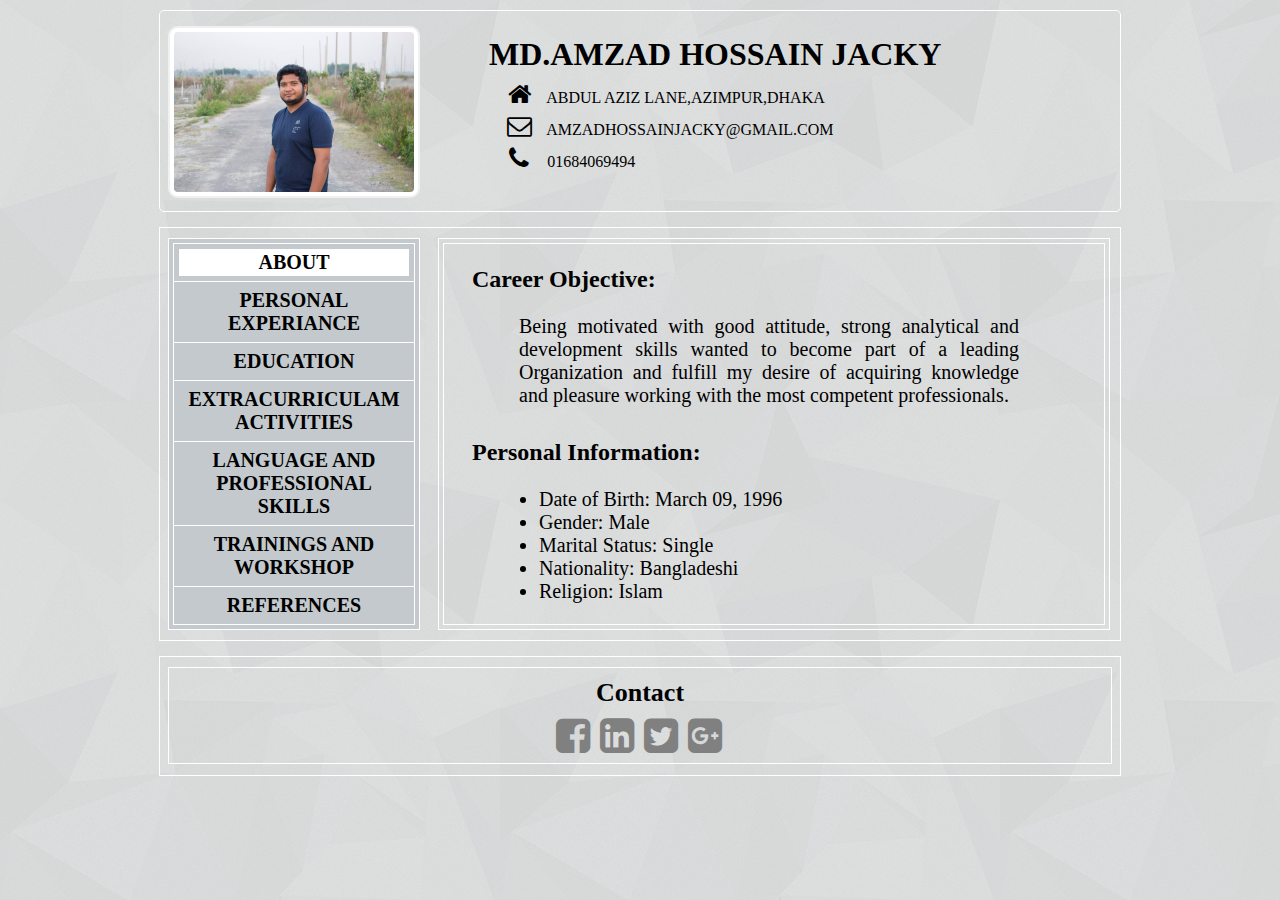
<file: index.html>
<!DOCTYPE html>
<html>
               
    <head> <!-- head part -->
        
        <title> JACKY'S RESUME </title>
        <link rel="stylesheet" href="Style.css">
        <link rel="stylesheet" href="font/css/font-awesome.css">
    
    </head>
    
       
    <body>  <!-- Body part -->
        
        <div class="headsection template clear"> <!-- Head -->
                <img src="images/Jacky.jpg"/> <!-- image contain -->
                <div class="head clear">
                    <a href="#">  <h1> MD.AMZAD HOSSAIN JACKY </h1> </a>
                    <a href="#"> <i class="fa fa-home fa-fw" aria-hidden="true"></i> &nbsp; ABDUL AZIZ LANE,AZIMPUR,DHAKA <br /></a>
                    <a href="#"> <i class="fa fa-envelope-o fa-fw" aria-hidden="true"></i> &nbsp; AMZADHOSSAINJACKY@GMAIL.COM <br ></a>
                    <a href="#"> <i class="fa fa-phone fa-fw" aria-hidden="true"> </i> &nbsp; 01684069494 </a>
               </div>    
        </div>
        
        <div class="contentsection template clear"> <!-- content -->
            
            <div class="navigationsection clear "> <!-- Navigation -->
                <div class="nav "> <!-- Navigation item -->
                    <ul>
                        <li><a  id="active" href="index.html"> About  </a></li>
                        <li><a href="Personal%20Experiance.html"> Personal Experiance </a></li>
                        <li><a href="Education.html"> Education </a>
                            <ul>
                                <li> <a href="#"> Bsc </a></li>
                                <li> <a href="#"> Hsc </a></li>
                                <li> <a href="#"> Ssc </a></li>
                            </ul>
                        </li>
                        <li><a href="Extracurriculam%20Activities.html"> Extracurriculam Activities </a></li>
                        <li><a href="Language%20and%20Professional%20Skills.html"> Language and Professional Skills </a></li> 
                        <li><a href="Trainings%20and%20Workshop.html"> Trainings and Workshop </a></li>  
                        <li><a href="References.html"> References </a></li>  
                    </ul>
                </div>
            </div>
        
            <div class="rightsection clear"> <!-- contentright -->
                <div class="right clear">
                    <div>
                        <h2> Career Objective: </h2>  
                        <p>Being motivated with good attitude, strong analytical and development skills wanted 
                            to become part of a leading Organization and fulfill my desire of acquiring
                            knowledge and pleasure working with the most competent professionals. </p>
                        <h2> Personal Information:  </h2>
                        <ul>
                            <li>  Date of Birth:    March 09, 1996 </li>
                            <li>  Gender:        	Male  </li>
                            <li>  Marital Status:   Single </li>
                            <li>  Nationality:     	Bangladeshi </li>
                            <li>  Religion:   	    Islam  </li>
                        </ul>
                        
                    </div>
                
                </div>
        
            </div>
        
        </div>
        
        
        <div class="footersection template clear"> <!-- footer -->
            <div class="foot clear">
                <h2> Contact </h2>
                <ul>
                    <li> <a href="#"><i class="fa fa-facebook-square" aria-hidden="true"></i></a> </li>
                    <li> <a href="#"><i class="fa fa-linkedin-square" aria-hidden="true"></i></a> </li>
                    <li> <a href="#"><i class="fa fa-twitter-square" aria-hidden="true"></i></a> </li>
                    <li> <a href="#"><i class="fa fa-google-plus-square" aria-hidden="true"></i></a> </li>
                </ul>
            </div>
        
        </div>
        
            
    </body>

</html>
</file>
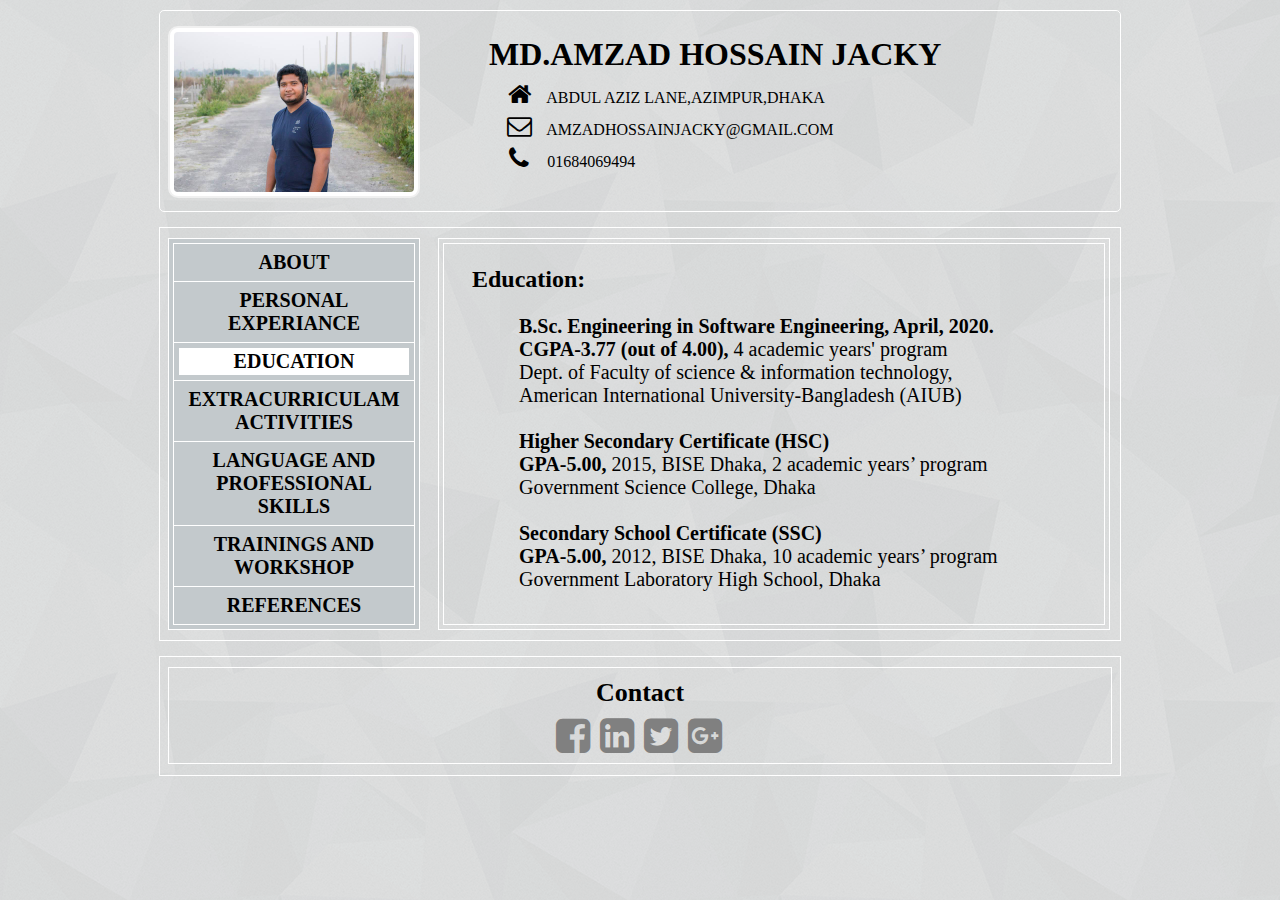
<file: Education.html>
<!DOCTYPE html>
<html>
               
    <head> <!-- head part -->
        
        <title> JACKY'S RESUME </title>
        <link rel="stylesheet" href="Style.css">
        <link rel="stylesheet" href="font/css/font-awesome.css">
    
    </head>
    
       
    <body>  <!-- Body part -->
        
        <div class="headsection template clear"> <!-- Head -->
                <img src="images/Jacky.jpg"/> <!-- image contain -->
                <div class="head clear">
                    <a href="#">  <h1> MD.AMZAD HOSSAIN JACKY </h1> </a>
                    <a href="#"> <i class="fa fa-home fa-fw" aria-hidden="true"></i> &nbsp; ABDUL AZIZ LANE,AZIMPUR,DHAKA <br /></a>
                    <a href="#"> <i class="fa fa-envelope-o fa-fw" aria-hidden="true"></i> &nbsp; AMZADHOSSAINJACKY@GMAIL.COM <br ></a>
                    <a href="#"> <i class="fa fa-phone fa-fw" aria-hidden="true"> </i> &nbsp; 01684069494 </a>
               </div>    
        </div>
        
        <div class="contentsection template clear"> <!-- content -->
            
                 <div class="navigationsection clear "> <!-- Navigation -->
                <div class="nav "> <!-- Navigation item -->
                    <ul>
                        <li><a href="index.html"> About  </a></li>
                        <li><a href="Personal%20Experiance.html"> Personal Experiance </a></li>
                        <li><a id="active" href="Education.html"> Education </a>
                            <ul>
                                <li> <a href="#"> Bsc </a></li>
                                <li> <a href="#"> Hsc </a></li>
                                <li> <a href="#"> Ssc </a></li>
                            </ul>
                        </li>
                        <li><a href="Extracurriculam%20Activities.html"> Extracurriculam Activities </a></li>
                        <li><a href="Language%20and%20Professional%20Skills.html"> Language and Professional Skills </a></li> 
                        <li><a href="Trainings%20and%20Workshop.html"> Trainings and Workshop </a></li>  
                        <li><a href="References.html"> References </a></li>  
                    </ul>
                </div>
            </div>
        
            <div class="rightsection clear"> <!-- contentleft -->
                <div class="right clear">
                    <div>
                        <h2> Education: </h2>  
                        <p> <b>B.Sc. Engineering in Software Engineering, April, 2020.<br />
                            CGPA-3.77 (out of 4.00),</b> 4 academic years' program     <br />
                            Dept. of Faculty of science & information technology,  <br />
                            American International University-Bangladesh (AIUB)    <br />
                            <br />
                            <b> Higher Secondary Certificate (HSC)                <br />
                            GPA-5.00,</b> 2015, BISE Dhaka, 2 academic years’ program <br />
                            Government Science College, Dhaka   <br />
                            <br />
                            <b>Secondary School Certificate (SSC)  <br />
                            GPA-5.00,</b> 2012, BISE Dhaka, 10 academic years’ program <br />
                            Government Laboratory High School, Dhaka <br />
                        </p>
                        
                        
                    </div>
                
                </div>
        
            </div>
        
        </div>
        
        
        <div class="footersection template clear"> <!-- footer -->
            <div class="foot clear">
                <h2> Contact </h2>
                <ul>
                    <li> <a href="#"><i class="fa fa-facebook-square" aria-hidden="true"></i></a> </li>
                    <li> <a href="#"><i class="fa fa-linkedin-square" aria-hidden="true"></i></a> </li>
                    <li> <a href="#"><i class="fa fa-twitter-square" aria-hidden="true"></i></a> </li>
                    <li> <a href="#"><i class="fa fa-google-plus-square" aria-hidden="true"></i></a> </li>
                </ul>
            </div>
        
        </div>
        
            
    </body>

</html>
</file>
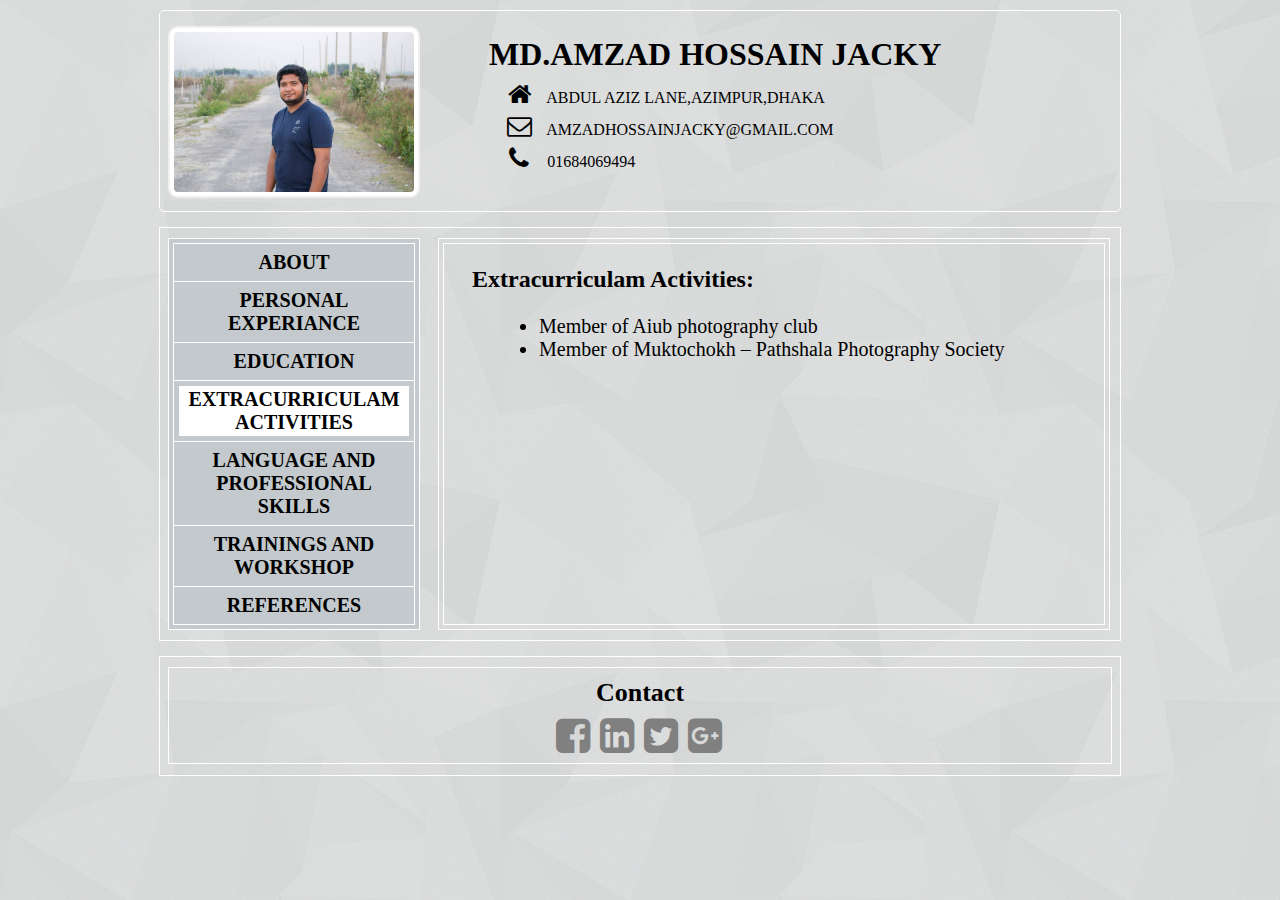
<file: Extracurriculam Activities.html>
<!DOCTYPE html>
<html>
               
    <head> <!-- head part -->
        
        <title> JACKY'S RESUME </title>
        <link rel="stylesheet" href="Style.css">
        <link rel="stylesheet" href="font/css/font-awesome.css">
    
    </head>
    
       
    <body>  <!-- Body part -->
        
        <div class="headsection template clear"> <!-- Head -->
                <img src="images/Jacky.jpg"/> <!-- image contain -->
                <div class="head clear">
                    <a href="#">  <h1> MD.AMZAD HOSSAIN JACKY </h1> </a>
                    <a href="#"> <i class="fa fa-home fa-fw" aria-hidden="true"></i> &nbsp; ABDUL AZIZ LANE,AZIMPUR,DHAKA <br /></a>
                    <a href="#"> <i class="fa fa-envelope-o fa-fw" aria-hidden="true"></i> &nbsp; AMZADHOSSAINJACKY@GMAIL.COM <br ></a>
                    <a href="#"> <i class="fa fa-phone fa-fw" aria-hidden="true"> </i> &nbsp; 01684069494 </a>
               </div>    
        </div>
        
        <div class="contentsection template clear"> <!-- content -->
            
                <div class="navigationsection clear "> <!-- Navigation -->
                <div class="nav "> <!-- Navigation item -->
                    <ul>
                        <li><a href="index.html"> About  </a></li>
                        <li><a href="Personal%20Experiance.html"> Personal Experiance </a></li>
                        <li><a href="Education.html"> Education </a>
                            <ul>
                                <li> <a href="#"> Bsc </a></li>
                                <li> <a href="#"> Hsc </a></li>
                                <li> <a href="#"> Ssc </a></li>
                            </ul>
                        </li>
                        <li><a id="active" href="Extracurriculam%20Activities.html"> Extracurriculam Activities </a></li>
                        <li><a href="Language%20and%20Professional%20Skills.html"> Language and Professional Skills </a></li> 
                        <li><a href="Trainings%20and%20Workshop.html"> Trainings and Workshop </a></li>  
                        <li><a href="References.html"> References </a></li>  
                    </ul>
                </div>
            </div>
        
            <div class="rightsection clear"> <!-- contentleft -->
                <div class="right clear">
                    <div>
                        <h2> Extracurriculam Activities: </h2>  
                        <ul>
                            <li> Member of Aiub photography club </li>
                            <li> Member of Muktochokh – Pathshala Photography Society  </li>
                        </ul>
                        
                    </div>
                
                </div>
        
            </div>
        
        </div>
        
        
        <div class="footersection template clear"> <!-- footer -->
            <div class="foot clear">
                <h2> Contact </h2>
                <ul>
                    <li> <a href="#"><i class="fa fa-facebook-square" aria-hidden="true"></i></a> </li>
                    <li> <a href="#"><i class="fa fa-linkedin-square" aria-hidden="true"></i></a> </li>
                    <li> <a href="#"><i class="fa fa-twitter-square" aria-hidden="true"></i></a> </li>
                    <li> <a href="#"><i class="fa fa-google-plus-square" aria-hidden="true"></i></a> </li>
                </ul>
            </div>
        
        </div>
        
            
    </body>

</html>
</file>
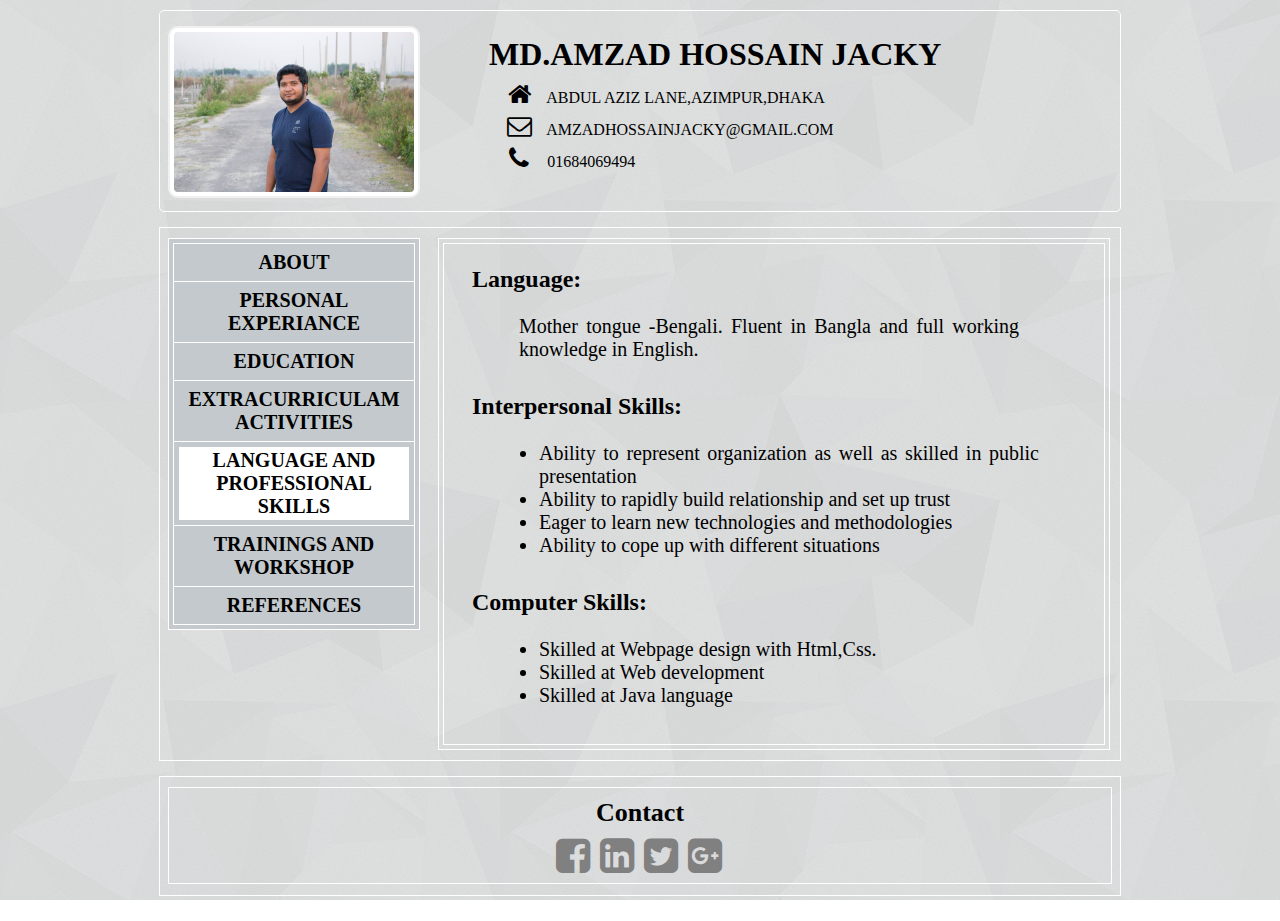
<file: Language and Professional Skills.html>
<!DOCTYPE html>
<html>
               
    <head> <!-- head part -->
        
        <title> JACKY'S RESUME </title>
        <link rel="stylesheet" href="Style.css">
        <link rel="stylesheet" href="font/css/font-awesome.css">
    
    </head>
    
       
    <body>  <!-- Body part -->
        
        <div class="headsection template clear"> <!-- Head -->
                <img src="images/Jacky.jpg"/> <!-- image contain -->
                <div class="head clear">
                    <a href="#">  <h1> MD.AMZAD HOSSAIN JACKY </h1> </a>
                    <a href="#"> <i class="fa fa-home fa-fw" aria-hidden="true"></i> &nbsp; ABDUL AZIZ LANE,AZIMPUR,DHAKA <br /></a>
                    <a href="#"> <i class="fa fa-envelope-o fa-fw" aria-hidden="true"></i> &nbsp; AMZADHOSSAINJACKY@GMAIL.COM <br ></a>
                    <a href="#"> <i class="fa fa-phone fa-fw" aria-hidden="true"> </i> &nbsp; 01684069494 </a>
               </div>    
        </div>
        
        <div class="contentsection template clear"> <!-- content -->
            
            <div class="navigationsection clear "> <!-- Navigation -->
                <div class="nav "> <!-- Navigation item -->
                    <ul>
                        <li><a href="index.html"> About  </a></li>
                        <li><a href="Personal%20Experiance.html"> Personal Experiance </a></li>
                        <li><a href="Education.html"> Education </a>
                            <ul>
                                <li> <a href="#"> Bsc </a></li>
                                <li> <a href="#"> Hsc </a></li>
                                <li> <a href="#"> Ssc </a></li>
                            </ul>
                        </li>
                        <li><a href="Extracurriculam%20Activities.html"> Extracurriculam Activities </a></li>
                        <li><a id="active" href="Language%20and%20Professional%20Skills.html"> Language and Professional Skills </a></li> 
                        <li><a href="Trainings%20and%20Workshop.html"> Trainings and Workshop </a></li>  
                        <li><a href="References.html"> References </a></li>  
                    </ul>
                </div>
            </div>
        
            <div class="rightsection clear"> <!-- contentleft -->
                <div class="heightincreasing2 right clear">
                    <div>
                        <h2> Language: </h2>  
                        <p>  Mother tongue -Bengali. Fluent in Bangla and full working knowledge in English.</p>
                        <h2> Interpersonal Skills:  </h2>
                        <ul>
                            <li>  Ability to represent organization as well as skilled in public presentation </li>
                            <li>  Ability to rapidly build relationship and set up trust  </li>
                            <li>  Eager to learn new technologies and methodologies  </li>
                            <li>  Ability to cope up with different situations </li>
                        </ul>
                        <h2> Computer Skills: </h2>
                        <ul>
                            <li>  Skilled at Webpage design with Html,Css. </li>
                            <li>  Skilled at Web development  </li>
                            <li>  Skilled at Java language </li>
                        </ul>
                        
                    </div>
                
                </div>
        
            </div>
        
        </div>
        
        
        <div class="footersection template clear"> <!-- footer -->
            <div class="foot clear">
                <h2> Contact </h2>
                <ul>
                    <li> <a href="#"><i class="fa fa-facebook-square" aria-hidden="true"></i></a> </li>
                    <li> <a href="#"><i class="fa fa-linkedin-square" aria-hidden="true"></i></a> </li>
                    <li> <a href="#"><i class="fa fa-twitter-square" aria-hidden="true"></i></a> </li>
                    <li> <a href="#"><i class="fa fa-google-plus-square" aria-hidden="true"></i></a> </li>
                </ul>
            </div>
        
        </div>
        
            
    </body>

</html>
</file>
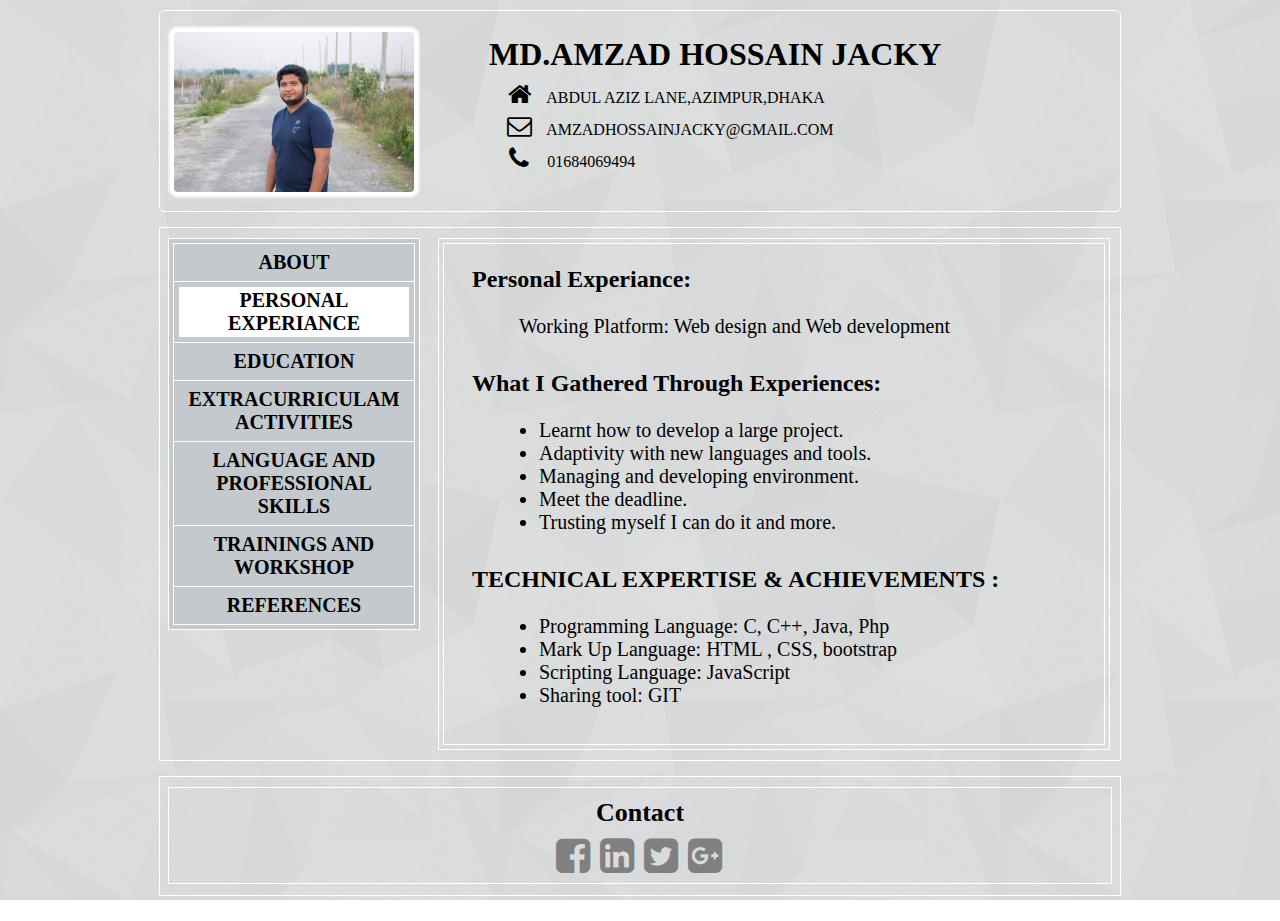
<file: Personal Experiance.html>
<!DOCTYPE html>
<html>
               
    <head> <!-- head part -->
        
        <title> JACKY'S RESUME </title>
        <link rel="stylesheet" href="Style.css">
        <link rel="stylesheet" href="font/css/font-awesome.css">
    
    </head>
    
       
    <body>  <!-- Body part -->
        
        <div class="headsection template clear"> <!-- Head -->
                <img src="images/Jacky.jpg"/> <!-- image contain -->
                <div class="head clear">
                    <a href="#">  <h1> MD.AMZAD HOSSAIN JACKY </h1> </a>
                    <a href="#"> <i class="fa fa-home fa-fw" aria-hidden="true"></i> &nbsp; ABDUL AZIZ LANE,AZIMPUR,DHAKA <br /></a>
                    <a href="#"> <i class="fa fa-envelope-o fa-fw" aria-hidden="true"></i> &nbsp; AMZADHOSSAINJACKY@GMAIL.COM <br ></a>
                    <a href="#"> <i class="fa fa-phone fa-fw" aria-hidden="true"> </i> &nbsp; 01684069494 </a>
               </div>    
        </div>
        
        <div class="contentsection template clear"> <!-- content -->
            
              <div class="navigationsection clear "> <!-- Navigation -->
                <div class="nav "> <!-- Navigation item -->
                    <ul>
                        <li><a href="index.html"> About  </a></li>
                        <li><a id="active" href="Personal%20Experiance.html"> Personal Experiance </a></li>
                        <li><a href="Education.html"> Education </a>
                            <ul>
                                <li> <a href="#"> Bsc </a></li>
                                <li> <a href="#"> Hsc </a></li>
                                <li> <a href="#"> Ssc </a></li>
                            </ul>
                        </li>
                        <li><a href="Extracurriculam%20Activities.html"> Extracurriculam Activities </a></li>
                        <li><a href="Language%20and%20Professional%20Skills.html"> Language and Professional Skills </a></li> 
                        <li><a href="Trainings%20and%20Workshop.html"> Trainings and Workshop </a></li>  
                        <li><a href="References.html"> References </a></li>  
                    </ul>
                </div>
            </div>
        
            <div class="rightsection clear"> <!-- contentleft -->
                <div class="heightincreasing right clear">
                    <div>
                        <h2> Personal Experiance: </h2>  
                        <p>  Working Platform:  Web design and Web development </p>
                        <h2> What I Gathered Through Experiences:   </h2>
                        <ul>
                            <li>  Learnt how to develop a large project.   </li>
                            <li>  Adaptivity with new languages and tools.   </li>
                            <li>  Managing and developing environment.  </li>
                            <li>  Meet the deadline.   </li>
                            <li>  Trusting myself I can do it and more. </li>
                        </ul>
                        <h2> TECHNICAL EXPERTISE  &  ACHIEVEMENTS :  </h2>
                         <ul>
                            <li>  Programming Language: C, C++, Java, Php    </li>
                            <li>  Mark Up Language: HTML , CSS, bootstrap    </li>
                            <li>  Scripting Language: JavaScript   </li>
                            <li>  Sharing tool: GIT   </li>
                        </ul>
                        
                    </div>
                
                </div>
        
            </div>
        
        </div>
        
        
        <div class="footersection template clear"> <!-- footer -->
            <div class="foot clear">
                <h2> Contact </h2>
                <ul>
                    <li> <a href="#"><i class="fa fa-facebook-square" aria-hidden="true"></i></a> </li>
                    <li> <a href="#"><i class="fa fa-linkedin-square" aria-hidden="true"></i></a> </li>
                    <li> <a href="#"><i class="fa fa-twitter-square" aria-hidden="true"></i></a> </li>
                    <li> <a href="#"><i class="fa fa-google-plus-square" aria-hidden="true"></i></a> </li>
                </ul>
            </div>
        
        </div>
        
            
    </body>

</html>
</file>
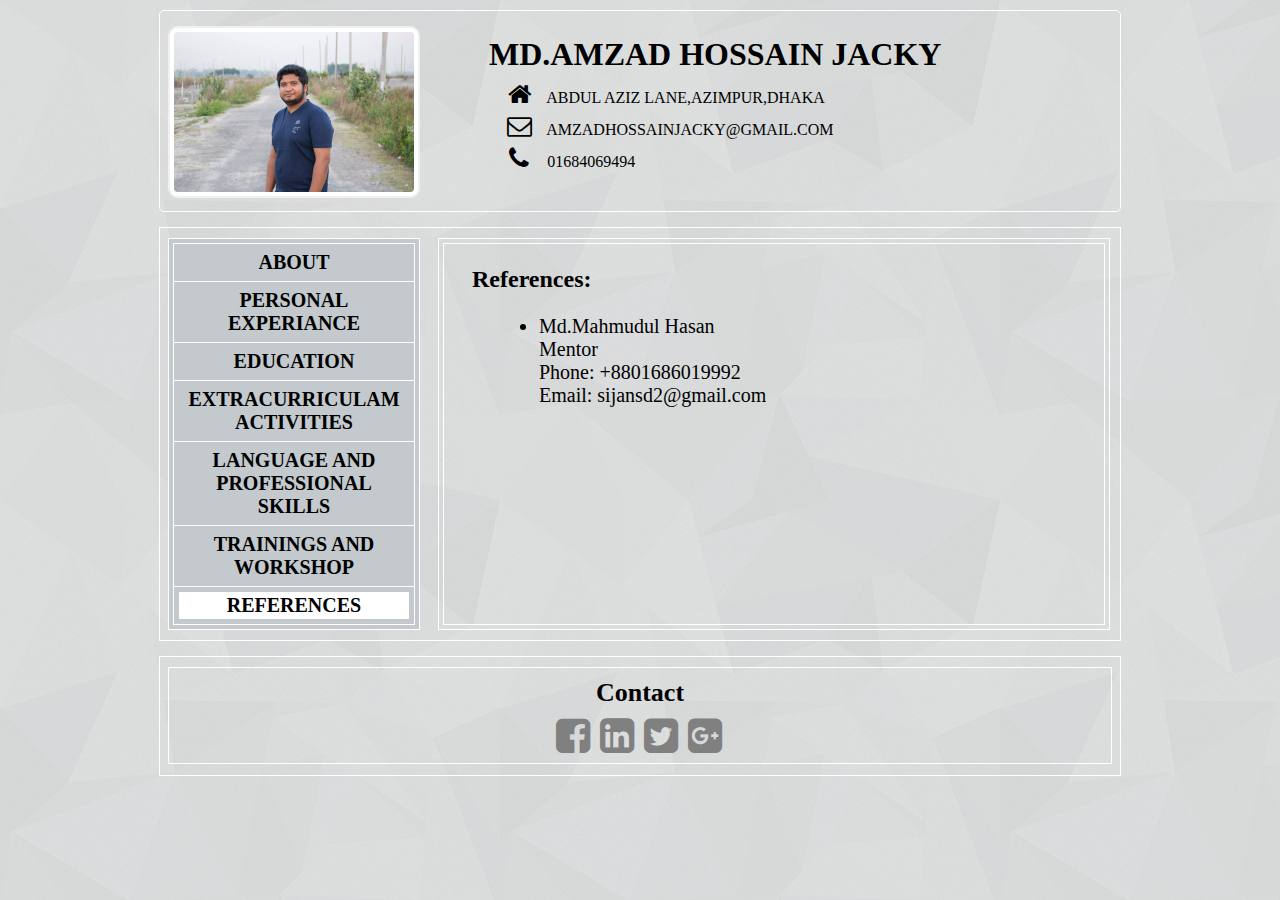
<file: References.html>
<!DOCTYPE html>
<html>
               
    <head> <!-- head part -->
        
        <title> JACKY'S RESUME </title>
        <link rel="stylesheet" href="Style.css">
        <link rel="stylesheet" href="font/css/font-awesome.css">
    
    </head>
    
       
    <body>  <!-- Body part -->
        
        <div class="headsection template clear"> <!-- Head -->
                <img src="images/Jacky.jpg"/> <!-- image contain -->
                <div class="head clear">
                    <a href="#">  <h1> MD.AMZAD HOSSAIN JACKY </h1> </a>
                    <a href="#"> <i class="fa fa-home fa-fw" aria-hidden="true"></i> &nbsp; ABDUL AZIZ LANE,AZIMPUR,DHAKA <br /></a>
                    <a href="#"> <i class="fa fa-envelope-o fa-fw" aria-hidden="true"></i> &nbsp; AMZADHOSSAINJACKY@GMAIL.COM <br ></a>
                    <a href="#"> <i class="fa fa-phone fa-fw" aria-hidden="true"> </i> &nbsp; 01684069494 </a>
               </div>    
        </div>
        
        <div class="contentsection template clear"> <!-- content -->
            
             <div class="navigationsection clear "> <!-- Navigation -->
                <div class="nav "> <!-- Navigation item -->
                    <ul>
                        <li><a href="index.html"> About  </a></li>
                        <li><a href="Personal%20Experiance.html"> Personal Experiance </a></li>
                        <li><a href="Education.html"> Education </a>
                            <ul>
                                <li> <a href="#"> Bsc </a></li>
                                <li> <a href="#"> Hsc </a></li>
                                <li> <a href="#"> Ssc </a></li>
                            </ul>
                        </li>
                        <li><a href="Extracurriculam%20Activities.html"> Extracurriculam Activities </a></li>
                        <li><a href="Language%20and%20Professional%20Skills.html"> Language and Professional Skills </a></li> 
                        <li><a href="Trainings%20and%20Workshop.html"> Trainings and Workshop </a></li>  
                        <li><a id="active" href="References.html"> References </a></li>  
                    </ul>
                </div>
            </div>
        
            <div class="rightsection clear"> <!-- contentleft -->
                <div class="right clear">
                    <div> 
                        <h2> References: </h2>
                        <ul>
                            <li>  	Md.Mahmudul Hasan <br />
                                    Mentor <br />
                                    Phone: +8801686019992 <br />
		                            Email: sijansd2@gmail.com <br />
                            </li>
                            
                        </ul>
                        
                    </div>
                
                </div>
        
            </div>
        
        </div>
        
        
        <div class="footersection template clear"> <!-- footer -->
            <div class="foot clear">
                <h2> Contact </h2>
                <ul>
                    <li> <a href="#"><i class="fa fa-facebook-square" aria-hidden="true"></i></a> </li>
                    <li> <a href="#"><i class="fa fa-linkedin-square" aria-hidden="true"></i></a> </li>
                    <li> <a href="#"><i class="fa fa-twitter-square" aria-hidden="true"></i></a> </li>
                    <li> <a href="#"><i class="fa fa-google-plus-square" aria-hidden="true"></i></a> </li>
                </ul>
            </div>
        
        </div>
        
            
    </body>

</html>
</file>
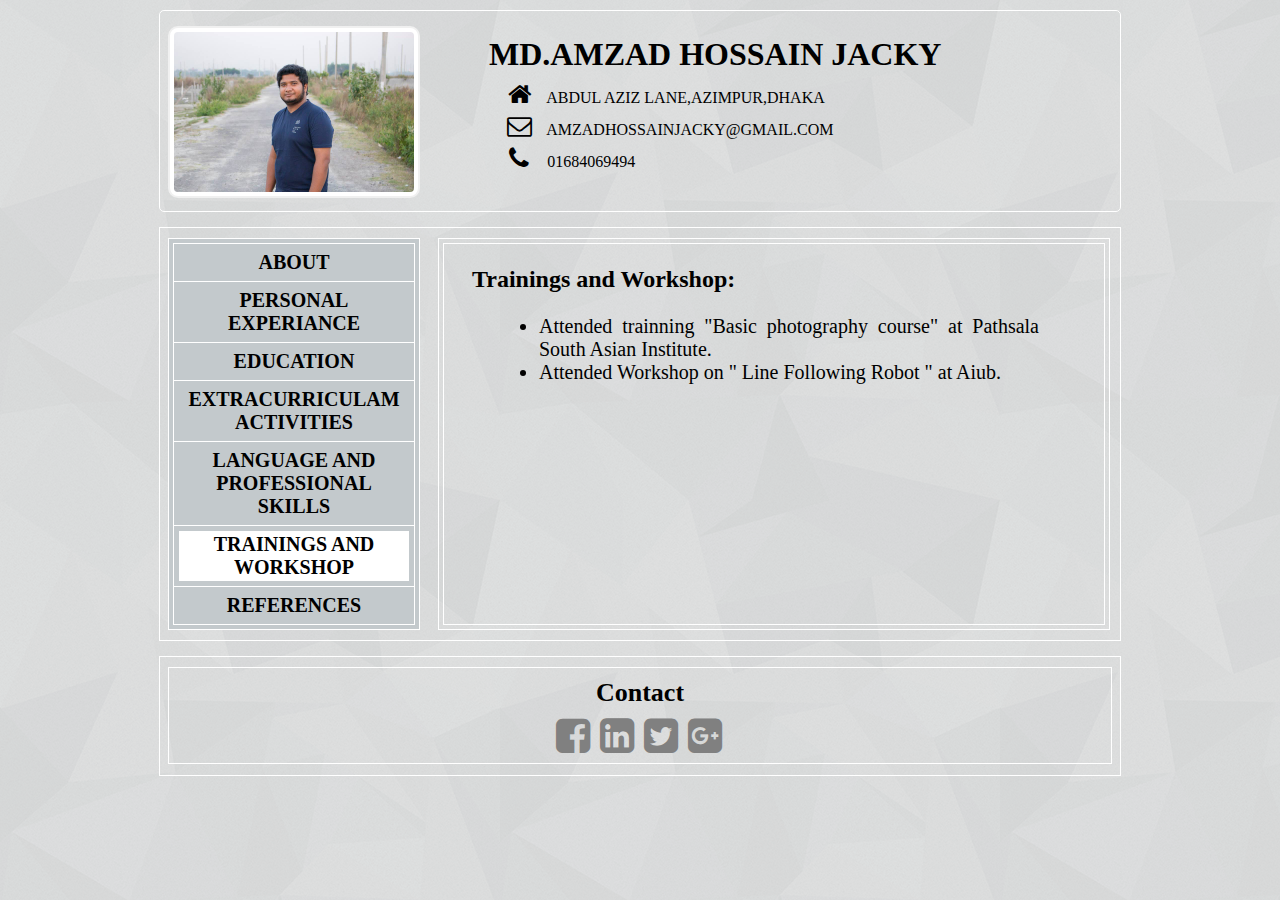
<file: Trainings and Workshop.html>
<!DOCTYPE html>
<html>
               
    <head> <!-- head part -->
        
        <title> JACKY'S RESUME </title>
        <link rel="stylesheet" href="Style.css">
        <link rel="stylesheet" href="font/css/font-awesome.css">
    
    </head>
    
       
    <body>  <!-- Body part -->
        
        <div class="headsection template clear"> <!-- Head -->
                <img src="images/Jacky.jpg"/> <!-- image contain -->
                <div class="head clear">
                    <a href="#">  <h1> MD.AMZAD HOSSAIN JACKY </h1> </a>
                    <a href="#"> <i class="fa fa-home fa-fw" aria-hidden="true"></i> &nbsp; ABDUL AZIZ LANE,AZIMPUR,DHAKA <br /></a>
                    <a href="#"> <i class="fa fa-envelope-o fa-fw" aria-hidden="true"></i> &nbsp; AMZADHOSSAINJACKY@GMAIL.COM <br ></a>
                    <a href="#"> <i class="fa fa-phone fa-fw" aria-hidden="true"> </i> &nbsp; 01684069494 </a>
               </div>    
        </div>
        
        <div class="contentsection template clear"> <!-- content -->
            
            <div class="navigationsection clear "> <!-- Navigation -->
                <div class="nav "> <!-- Navigation item -->
                    <ul>
                        <li><a href="index.html"> About  </a></li>
                        <li><a href="Personal%20Experiance.html"> Personal Experiance </a></li>
                        <li><a href="Education.html"> Education </a>
                            <ul>
                                <li> <a href="#"> Bsc </a></li>
                                <li> <a href="#"> Hsc </a></li>
                                <li> <a href="#"> Ssc </a></li>
                            </ul>
                        </li>
                        <li><a href="Extracurriculam%20Activities.html"> Extracurriculam Activities </a></li>
                        <li><a href="Language%20and%20Professional%20Skills.html"> Language and Professional Skills </a></li> 
                        <li><a id="active" href="Trainings%20and%20Workshop.html"> Trainings and Workshop </a></li>  
                        <li><a href="References.html"> References </a></li>  
                    </ul>
                </div>
            </div>
        
            <div class="rightsection clear"> <!-- contentleft -->
                <div class="right clear">
                    <div>
                        <h2> Trainings and Workshop: </h2>  
                        <ul>
                            <li> Attended trainning  "Basic photography course" at Pathsala South Asian Institute.  </li>
                            <li> Attended Workshop on " Line Following Robot " at Aiub.  </li>                    
                        </ul>
                        
                    </div>
                
                </div>
        
            </div>
        
        </div>
        
        
        <div class="footersection template clear"> <!-- footer -->
            <div class="foot clear">
                <h2> Contact </h2>
                <ul>
                    <li> <a href="#"><i class="fa fa-facebook-square" aria-hidden="true"></i></a> </li>
                    <li> <a href="#"><i class="fa fa-linkedin-square" aria-hidden="true"></i></a> </li>
                    <li> <a href="#"><i class="fa fa-twitter-square" aria-hidden="true"></i></a> </li>
                    <li> <a href="#"><i class="fa fa-google-plus-square" aria-hidden="true"></i></a> </li>
                </ul>
            </div>
        
        </div>
        
            
    </body>

</html>
</file>
<file: Style.css>
*{ 
margin: 0;
padding: 0;
outline: 0;    
}
/** body **/
body{
    
    background: url(images/shattered.png) repeat fixed #fff;
   
}
.template{
    width: 960px;
    margin: 0 auto;   
}
.clear{
    overflow: hidden;
}

/** head **/

.headsection {
    height: 200px;
    width: 960px;
    margin-top: 10px;
    border: 1px solid #fff;
    margin-bottom: 10px;
    border-radius: 5px;
}
.headsection img {
    height: 160px;
    width: 240px;
    padding: 4px;
    background: #fff;
    margin: 15px 8px;
    border: 2px solid #f0f0f0;
    border-radius: 10px;
    float: left;
}
.head {
    float: left;
    height: 160px;
    width: 500px;
    padding: 25px;
    margin-left: 36px;
    
   
}
.head a {
    text-decoration: none;
    color: black;
}
.head h1 {
    margin-bottom: 7px;
    color: black;
}
.head i {
    font-size: 25px;
    padding: 2px 0px 5px 4px;
    margin-left: 10px;
    color: black;
}
/* content section */
.contentsection{
    width: 960px;
    border: 1px solid #fff;
    margin-top: 15px;
}

/* navigation */

.navigationsection {
    background-color: #C3C9CC;
    padding: 0px;
    margin: 10px 8px;
    font-weight: bold;
    border: 1px solid #fff;
    width: 250px;
    float: left;
}
.nav {
    width: 240px;
    border: 1px solid #fff;
    margin: 4px;
    font-size: 20px;
    font-weight: bold;
    text-align: center;
}
.nav ul li {   
   list-style: none;
    border-bottom: 1px solid #fff;
    padding: 5px;

}
.nav ul li:last-child { border-bottom: 0px; }
.nav ul li a{ 
    text-decoration:none;
    color: #000;
    text-transform: uppercase;
    padding: 2px;
    display: block;
}
.nav ul li a:hover,#active  {background:#fff; }
.nav ul ul{
    display: none;
  
}
.nav ul li:hover ul{ #active display:block;}

/* Right content section */
.rightsection {
    width: 670px;
    border: 1px solid #fff;
    float: left;
    margin: 10px 10px;
}
.right {
    border: 1px solid #fff;
    margin: 4px;
}
.right {
    border: 1px solid #fff;
    margin: 4px;
    height: 380px;
}

.right p {
    width: 500px;
    text-align: justify;
    padding: 10px;
    font-size: 20px;
    margin-left: 65px;
}
.right h2 {
    padding: 2px 8px;
    margin: 20px 2px 10px 20px;
}
 
.right ul {
    width: 500px;
    text-align: justify;
    padding: 10px;
    font-size: 20px;
    margin-left: 85px;
}
.heightincreasing {
    height: 500px;
}
.heightincreasing2 {
    height: 500px;
}
/* Footer */
.footersection {
    width: 960px;
    height: 118px;
    border: 1px solid #fff;
    margin-top: 15px;
    margin-bottom: 25px;
}
.foot{
    border: 1px solid #fff;
    margin: 10px 8px;
}
.foot h2 {
    font-size: 26px;
    text-align: center;
    margin: 10px 0px;
}
.foot ul {
    float: left;
    left: 40.5%;
    margin: -20px 0px 0px 0px;
    padding: 0px;
    position: relative;
}
.foot ul li {
    margin: 15px;
    width: 24px;
    height: 20px;
    font-size: 40px;
    text-align: center;
    float: left;
    margin-bottom: 30px;
    margin-left: 5px;
    list-style: none;
}
.foot a {
    text-decoration: none;
    color: #808080;
}
</file>
